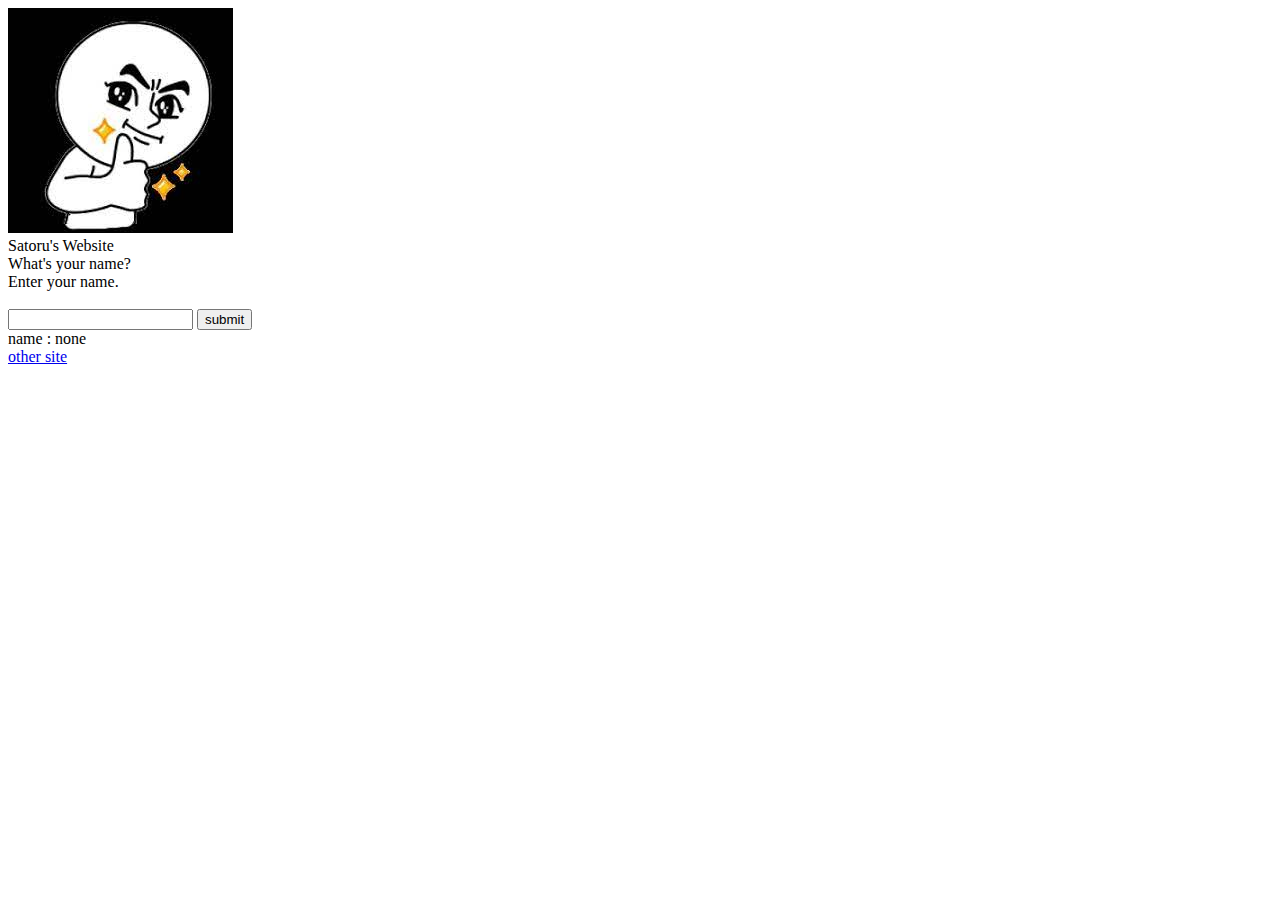
<file: index.html>
<!DOCTYPE html>

<html>
    <script src="test.js"></script>
    <head>
        <title>Satoru web</title>
        <link rel="stylesheet" href="style.css"/>
    </head>
    <body>
        <div class="header">
            <img src="[data-uri]" class="icon"/>
            <div class="header-text1">
                    Satoru's Website
            </div>
        </div>
        <div class="game">
            <div class="inputname">
                What's your name?<br>
                Enter your name.<br><br>
                <input type="text" class="name1">
                <button class="submit">submit</button>
            </div>
            <div class="yourname">
                name : <span class="namehere">none</span><br>
                <a href="sec.html">other site</a>
            </div>
        </div>
    </body>
</html>
</file>
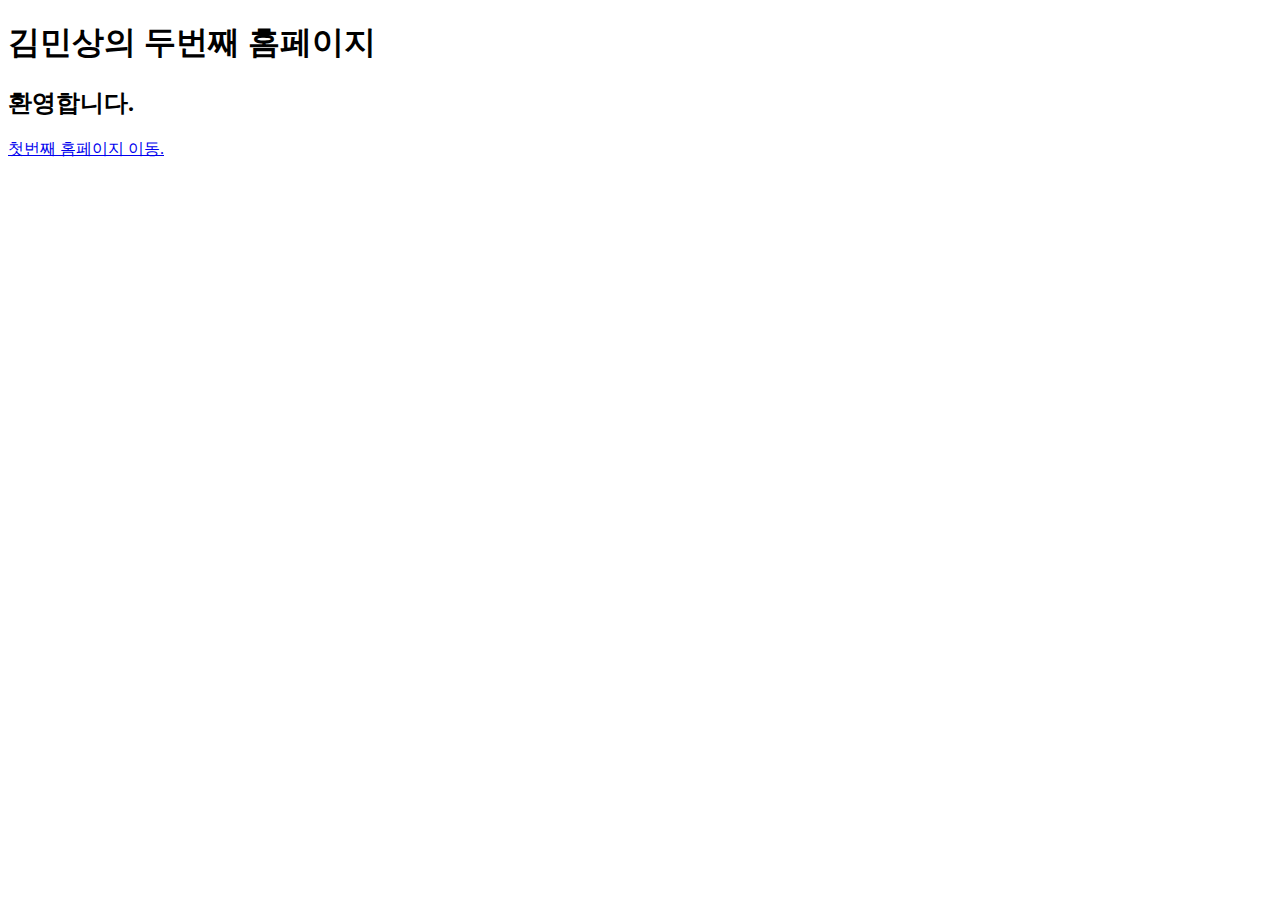
<file: sec.html>
<!DOCTYPE html>
<html>
    <head></head>
    <body>
        <h1>
            김민상의 두번째 홈페이지
        </h1>
        <h2>
            환영합니다.
        </h2>
        <div>
            <p>
                <a href="index.html">첫번째 홈페이지 이동.</a>
            </p>
        </div>
    </body>
</html>
</file>
<file: style.css>
body{
    background-color: white;
}
</file>
